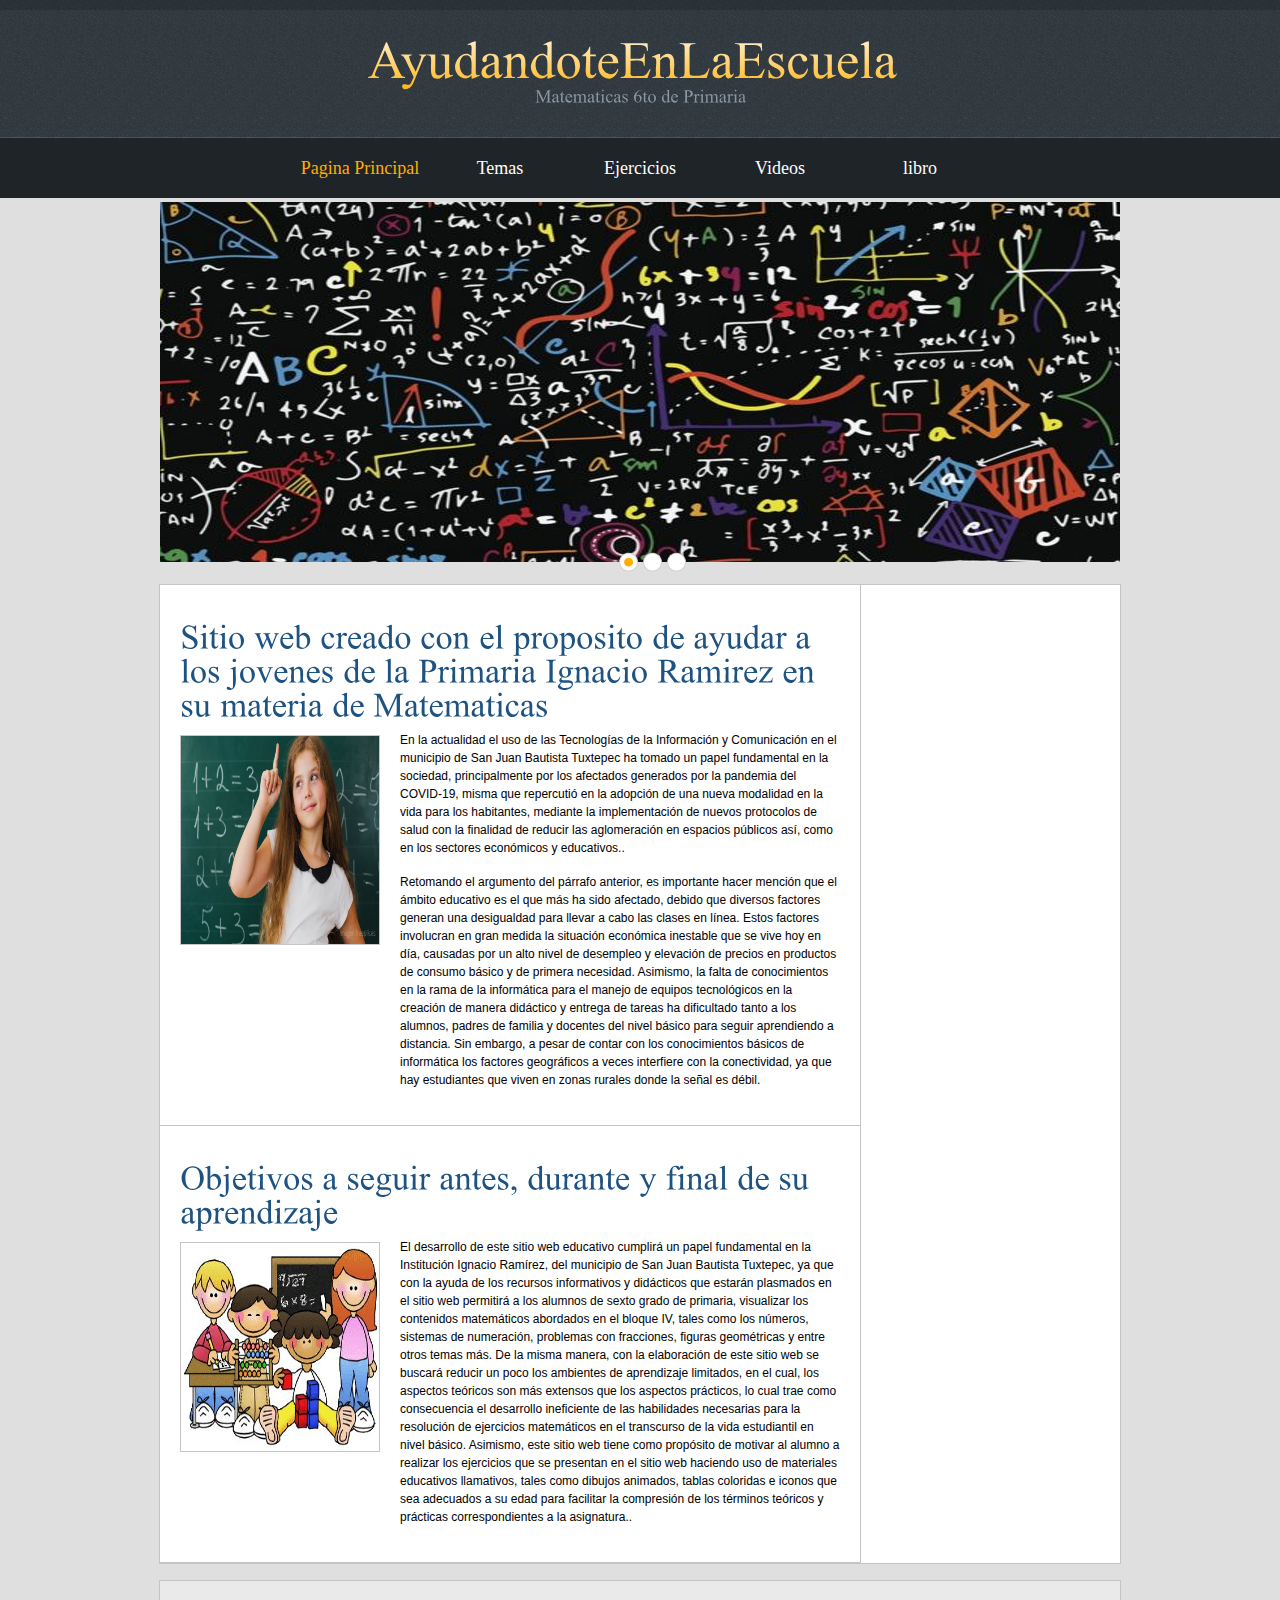
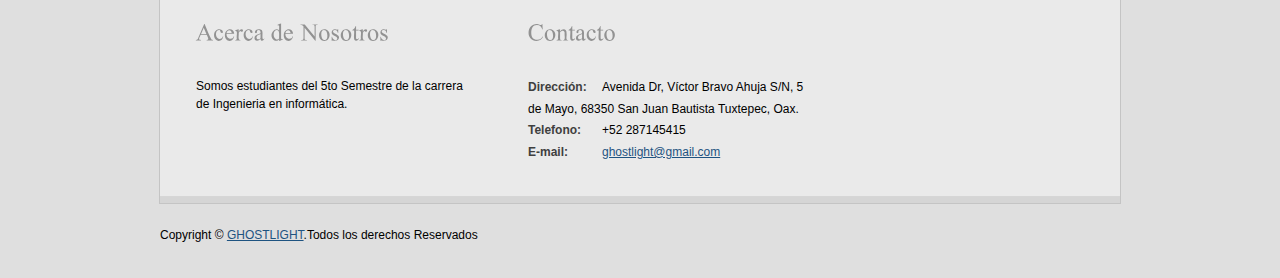
<file: index.html>
<!DOCTYPE html PUBLIC "-//W3C//DTD XHTML 1.0 Transitional//EN" "http://www.w3.org/TR/xhtml1/DTD/xhtml1-transitional.dtd">
<html xmlns="">
<head>
<title>AprendiendoAprender</title>
<meta http-equiv="Content-Type" content="text/html; charset=utf-8" />
<link href="css/style.css" rel="stylesheet" type="text/css" />
<link rel="stylesheet" type="text/css" href="css/coin-slider.css" />
<script type="text/javascript" src="js/cufon-yui.js"></script>
<script type="text/javascript" src="js/cufon-times.js"></script>
<script type="text/javascript" src="js/jquery-1.4.2.min.js"></script>
<script type="text/javascript" src="js/script.js"></script>
<script type="text/javascript" src="js/coin-slider.min.js"></script>
</head>
<body>
<div class="main">
  <div class="header">
    <div class="header_resize">
      <div class="logo">
        <h1><a href="index.html">AyudandoteEn<span>LaEscuela</span> <small>Matematicas 6to de Primaria</small></a></h1>
      </div>
      <div class="menu_nav">
        <ul>
          <li class="active"><a href="index.html"><span>Pagina Principal</span></a></li>
          <li><a href="temas.html"><span>Temas</span></a></li>
          <li><a href="ejercicios.html"><span>Ejercicios</span></a></li>
          <li><a href="videos.html"><span>Videos</span></a></li>
          <li><a href="https://libros.conaliteg.gob.mx/2021/P6DMA.htm?#page/110"target="_blanck"><span>libro</span></a></li>
        </ul>
      </div>
      <div class="clr"></div>
      <div class="slider">
        <div id="coin-slider"> <a href="#"><img src="images/slider1.jpg" width="960" height="360" alt="" /></a> <a href="#"><img src="images/slider2.jpg" width="960" height="360" alt="" /></a>
          <a href="#"><img src="images/slider3.jpg" width="960" height="360" alt="" ></a></div>
        <div class="clr"></div>
      </div>
      <div class="clr"></div>
    </div>
  </div>
  <div class="content">
    <div class="content_resize">
      <div class="mainbar">
        <div class="article">
          <h2><span>Sitio web creado con el proposito de ayudar a los jovenes de la Pri</span>maria Ignacio Ramirez en su materia de Matematicas</h2>
          <div class="clr"></div>
          <div class="img"><img src="images/niña.jpg" width="198" height="208" alt="" class="fl" /></div>
          <div class="post_content">
            <p></a> En la actualidad el uso de las Tecnologías de la Información y Comunicación en el municipio de San Juan Bautista Tuxtepec ha tomado un papel fundamental en la sociedad,
               principalmente por los afectados generados por la pandemia del COVID-19, misma que repercutió en la adopción de una nueva modalidad  en la vida para los habitantes,
                mediante la implementación de nuevos protocolos de salud con la finalidad de reducir las aglomeración en espacios públicos así,
                 como en los sectores económicos y educativos..</p>
            <p>Retomando el argumento del párrafo anterior, es importante hacer mención que el ámbito educativo es el que más ha sido afectado,
              debido que diversos factores generan una desigualdad para llevar a cabo las clases en línea.
              Estos factores involucran en gran medida la situación económica inestable que se vive hoy en día,
              causadas por un alto nivel de desempleo y elevación de precios en productos de consumo básico y de primera necesidad.
              Asimismo, la falta de conocimientos en la rama de la informática para el manejo de equipos tecnológicos en la creación de manera didáctico y entrega de tareas ha dificultado tanto a los alumnos, padres de familia y docentes del nivel básico para seguir aprendiendo a distancia. Sin embargo,
               a pesar de contar con los conocimientos básicos de informática los factores geográficos a veces interfiere con la conectividad,
               ya que hay estudiantes que viven en zonas rurales donde la señal es débil.</p>
          </div>
          <div class="clr"></div>
        </div>
        <div class="article">
          <h2><span>Objetivos a seguir antes, durante y final de su aprendizaje</h2>
          <div class="clr"></div>
          <div class="img"><img src="images/imagen.jpg" width="198" height="208" alt="" class="fl" /></div>
          <div class="post_content">
            <p>El desarrollo de este sitio web educativo cumplirá un papel fundamental en la Institución Ignacio Ramírez, del municipio de San Juan Bautista Tuxtepec,
               ya que con la ayuda de los recursos informativos y didácticos que estarán plasmados en el sitio web permitirá a los alumnos de sexto grado de primaria,
               visualizar los contenidos matemáticos abordados en el bloque IV, tales como los números, sistemas de numeración, problemas con fracciones,
               figuras geométricas y entre otros temas más.
              De la misma manera, con la elaboración de este sitio web se buscará reducir un poco los ambientes de aprendizaje limitados,
              en el cual, los aspectos teóricos son más extensos que los aspectos prácticos, lo cual trae como consecuencia el desarrollo ineficiente de las habilidades necesarias para la resolución de ejercicios matemáticos en el transcurso de la vida estudiantil en nivel básico.
              Asimismo, este sitio web tiene como propósito de motivar al alumno a realizar los ejercicios que se presentan en el sitio web haciendo uso de materiales educativos llamativos, tales como dibujos animados,
              tablas coloridas e iconos que sea adecuados a su edad para facilitar la compresión de los términos teóricos y prácticas correspondientes a la asignatura..</p>
          </div>
          <div class="clr"></div>
        </div>
      </div>
      <div class="sidebar">
        
      </div>
      <div class="clr"></div>
    </div>
  </div>
  <div class="fbg">
    <div class="fbg_resize">
      <div class="col c2">
        <h2><span>Acerca de</span> Nosotros</h2>
        <p>Somos estudiantes del 5to Semestre de la carrera de Ingenieria en informática.</p>
      </div>
      <div class="col c3">
        <h2>Contacto</h2>
        <p class="contact_info"> <span>Dirección:</span> Avenida Dr, Víctor Bravo Ahuja S/N, 5 de Mayo, 68350 San Juan Bautista Tuxtepec, Oax.<br />
          <span>Telefono:</span> +52 287145415<br />
          <span>E-mail:</span> <a href="#">ghostlight@gmail.com</a> </p>
      </div>
      <div class="clr"></div>
    </div>
  </div>
  <div class="footer">
    <div class="footer_resize">
      <p class="lf">Copyright &copy; <a href="#">GHOSTLIGHT</a>.Todos los derechos Reservados</p>
      <p class="rf"> </p>
      <div style="clear:both;"></div>
    </div>
  </div>
</div>
</body>
</html>
</file>
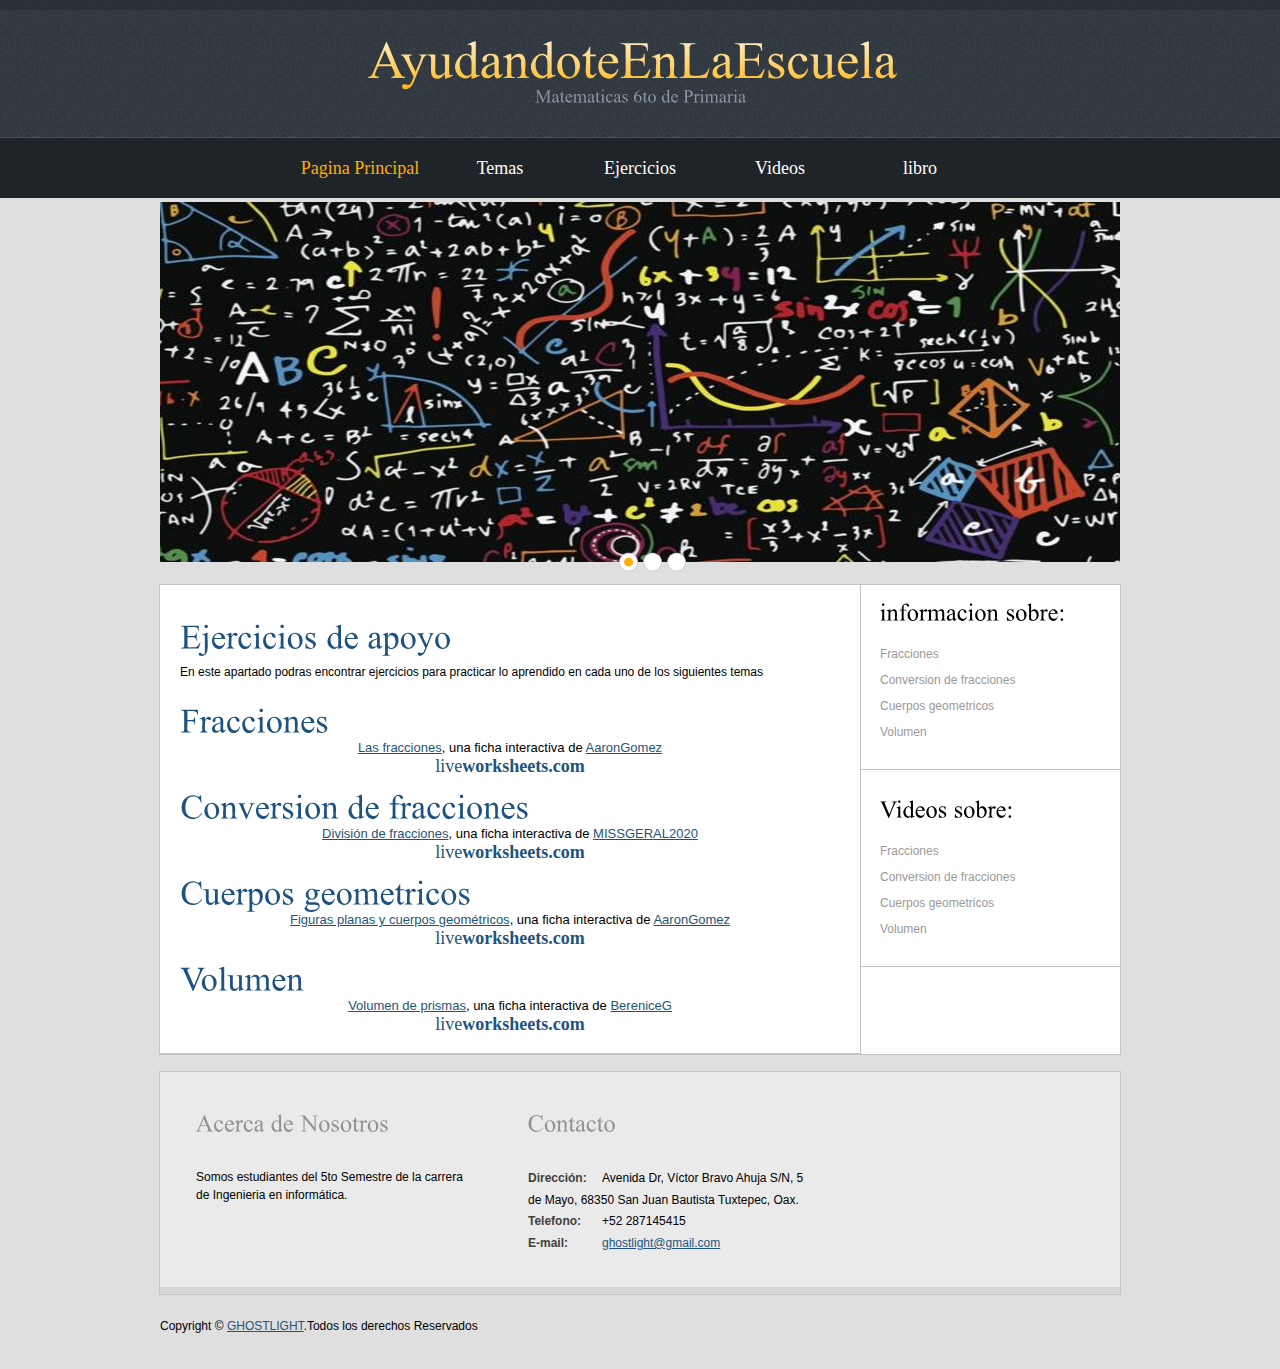
<file: ejercicios.html>
<!DOCTYPE html PUBLIC "-//W3C//DTD XHTML 1.0 Transitional//EN" "http://www.w3.org/TR/xhtml1/DTD/xhtml1-transitional.dtd">
<html xmlns="">
<head>
<title>AprendiendoAprender</title>
<meta http-equiv="Content-Type" content="text/html; charset=utf-8" />
<link href="css/style.css" rel="stylesheet" type="text/css" />
<link rel="stylesheet" type="text/css" href="css/coin-slider.css" />
<script type="text/javascript" src="js/cufon-yui.js"></script>
<script type="text/javascript" src="js/cufon-times.js"></script>
<script type="text/javascript" src="js/jquery-1.4.2.min.js"></script>
<script type="text/javascript" src="js/script.js"></script>
<script type="text/javascript" src="js/coin-slider.min.js"></script>
</head>
<body>
<div class="main">
  <div class="header">
    <div class="header_resize">
      <div class="logo">
        <h1><a href="index.html">AyudandoteEn<span>LaEscuela</span> <small>Matematicas 6to de Primaria</small></a></h1>
      </div>
      <div class="menu_nav">
        <ul>
          <li class="active"><a href="index.html"><span>Pagina Principal</span></a></li>
          <li><a href="temas.html"><span>Temas</span></a></li>
          <li><a href="ejercicios.html"><span>Ejercicios</span></a></li>
          <li><a href="videos.html"><span>Videos</span></a></li>
          <li><a href="https://libros.conaliteg.gob.mx/2021/P6DMA.htm?#page/110"target="_blanck"><span>libro</span></a></li>
        </ul>
      </div>
      <div class="clr"></div>
      <div class="slider">
        <div id="coin-slider"> <a href="#"><img src="images/slider1.jpg" width="960" height="360" alt="" /></a> <a href="#"><img src="images/slider2.jpg" width="960" height="360" alt="" /></a>
          <a href="#"><img src="images/slider3.jpg" width="960" height="360" alt="" ></a></div>
        <div class="clr"></div>
      </div>
      <div class="clr"></div>
    </div>
  </div>
  <div class="content">
    <div class="content_resize">
      <div class="mainbar">
        <div class="article">
          <h2>Ejercicios de apoyo</h2>
          <div class="clr"></div>
          <p>En este apartado podras encontrar ejercicios para practicar lo aprendido en cada uno de los siguientes temas</p>
          <ol>
            <li><strong><h2>Fracciones</h2></strong></li>
            <div align="center" id="liveworksheet619980" style="width:100%">
<span id="lwslink619980"><font face="Arial" size="2"><a href="https://es.liveworksheets.com/worksheets/es/Matemáticas/Fracciones/Las_fracciones_bb619980gq">Las fracciones</a>, una ficha interactiva de <a href="https://es.liveworksheets.com/user/AaronGomez">AaronGomez</a></font>
<br><a href="https://es.liveworksheets.com" style="text-decoration: none"><font face="Century Gothic" size="4">live<b>worksheets.com</b></font></a></span>
</div>
<script src="https://files.liveworksheets.com/embed/embed.js"></script>
<script language="javascript">
loadliveworksheet(619980,'jkkijvai',2826,'es',2833456);
</script>
            <li><strong><h2>Conversion de fracciones</h2></strong></li>
            <div align="center" id="liveworksheet1160751" style="width:100%">
<span id="lwslink1160751"><font face="Arial" size="2"><a href="https://es.liveworksheets.com/worksheets/es/Matemáticas/Conversión/División_de_fracciones_pm1160751oo">División de fracciones</a>, una ficha interactiva de <a href="https://es.liveworksheets.com/user/MISSGERAL2020">MISSGERAL2020</a></font>
<br><a href="https://es.liveworksheets.com" style="text-decoration: none"><font face="Century Gothic" size="4">live<b>worksheets.com</b></font></a></span>
</div>
<script src="https://files.liveworksheets.com/embed/embed.js"></script>
<script language="javascript">
loadliveworksheet(1160751,'xcntcrgb',1414,'es',2833456);
</script>
            <li><strong><h2>Cuerpos geometricos</h2></strong></li>
            <div align="center" id="liveworksheet351323" style="width:100%">
<span id="lwslink351323"><font face="Arial" size="2"><a href="https://es.liveworksheets.com/worksheets/es/Matemáticas/Figuras_geométricas/Figuras_planas_y_cuerpos_geométricos_gu351323sp">Figuras planas y cuerpos geométricos</a>, una ficha interactiva de <a href="https://es.liveworksheets.com/user/AaronGomez">AaronGomez</a></font>
<br><a href="https://es.liveworksheets.com" style="text-decoration: none"><font face="Century Gothic" size="4">live<b>worksheets.com</b></font></a></span>
</div>
<script src="https://files.liveworksheets.com/embed/embed.js"></script>
<script language="javascript">
loadliveworksheet(351323,'qupofvpq',1413,'es',2833456);
</script>
            <li><strong><h2>Volumen</h2></strong></li>
            <div align="center" id="liveworksheet1506718" style="width:100%">
<span id="lwslink1506718"><font face="Arial" size="2"><a href="https://es.liveworksheets.com/worksheets/es/Matemáticas/Volumen_de_los_cuerpos_geométricos/Volumen_de_prismas_kl1506718qk">Volumen de prismas</a>, una ficha interactiva de <a href="https://es.liveworksheets.com/user/BereniceG">BereniceG</a></font>
<br><a href="https://es.liveworksheets.com" style="text-decoration: none"><font face="Century Gothic" size="4">live<b>worksheets.com</b></font></a></span>
</div>
<script src="https://files.liveworksheets.com/embed/embed.js"></script>
<script language="javascript">
loadliveworksheet(1506718,'ibtngdru',1291,'es',2833456);
</script>

          </ol>
        </div>
      </div>
      <div class="sidebar">
        <div class="clr"></div>
        <div class="gadget">
          <h2 class="star"> informacion sobre:</h2>
          <div class="clr"></div>
          <ul class="sb_menu">
            <li><a href="temas.html">Fracciones</a></li>
            <li><a href="temas.html">Conversion de fracciones</a></li>
            <li><a href="temas.html">Cuerpos geometricos</a></li>
            <li><a href="temas.html">Volumen</a></li>

          </ul>
        </div>
      </div>
      <div class="sidebar">
        <div class="clr"></div>
        <div class="gadget">
          <h2 class="star"> Videos sobre:</h2>
          <div class="clr"></div>
          <ul class="sb_menu">
            <li><a href="videos.html">Fracciones</a></li>
            <li><a href="videos.html">Conversion de fracciones</a></li>
            <li><a href="videos.html">Cuerpos geometricos</a></li>
            <li><a href="videos.html">Volumen</a></li>

          </ul>
        </div>
      </div>
      <div class="clr"></div>
    </div>
  </div>
  <div class="fbg">
    <div class="fbg_resize">
      <div class="col c2">
        <h2><span>Acerca de</span> Nosotros</h2>
        <p>Somos estudiantes del 5to Semestre de la carrera de Ingenieria en informática.</p>
      </div>
      <div class="col c3">
        <h2>Contacto</h2>
        <p class="contact_info"> <span>Dirección:</span> Avenida Dr, Víctor Bravo Ahuja S/N, 5 de Mayo, 68350 San Juan Bautista Tuxtepec, Oax.<br />
          <span>Telefono:</span> +52 287145415<br />
          <span>E-mail:</span> <a href="#">ghostlight@gmail.com</a> </p>
      </div>
      <div class="clr"></div>
    </div>
  </div>
  <div class="footer">
    <div class="footer_resize">
      <p class="lf">Copyright &copy; <a href="#">GHOSTLIGHT</a>.Todos los derechos Reservados</p>
      <p class="rf"> </p>
      <div style="clear:both;"></div>
    </div>
  </div>
</div>
</body>
</html>
</file>
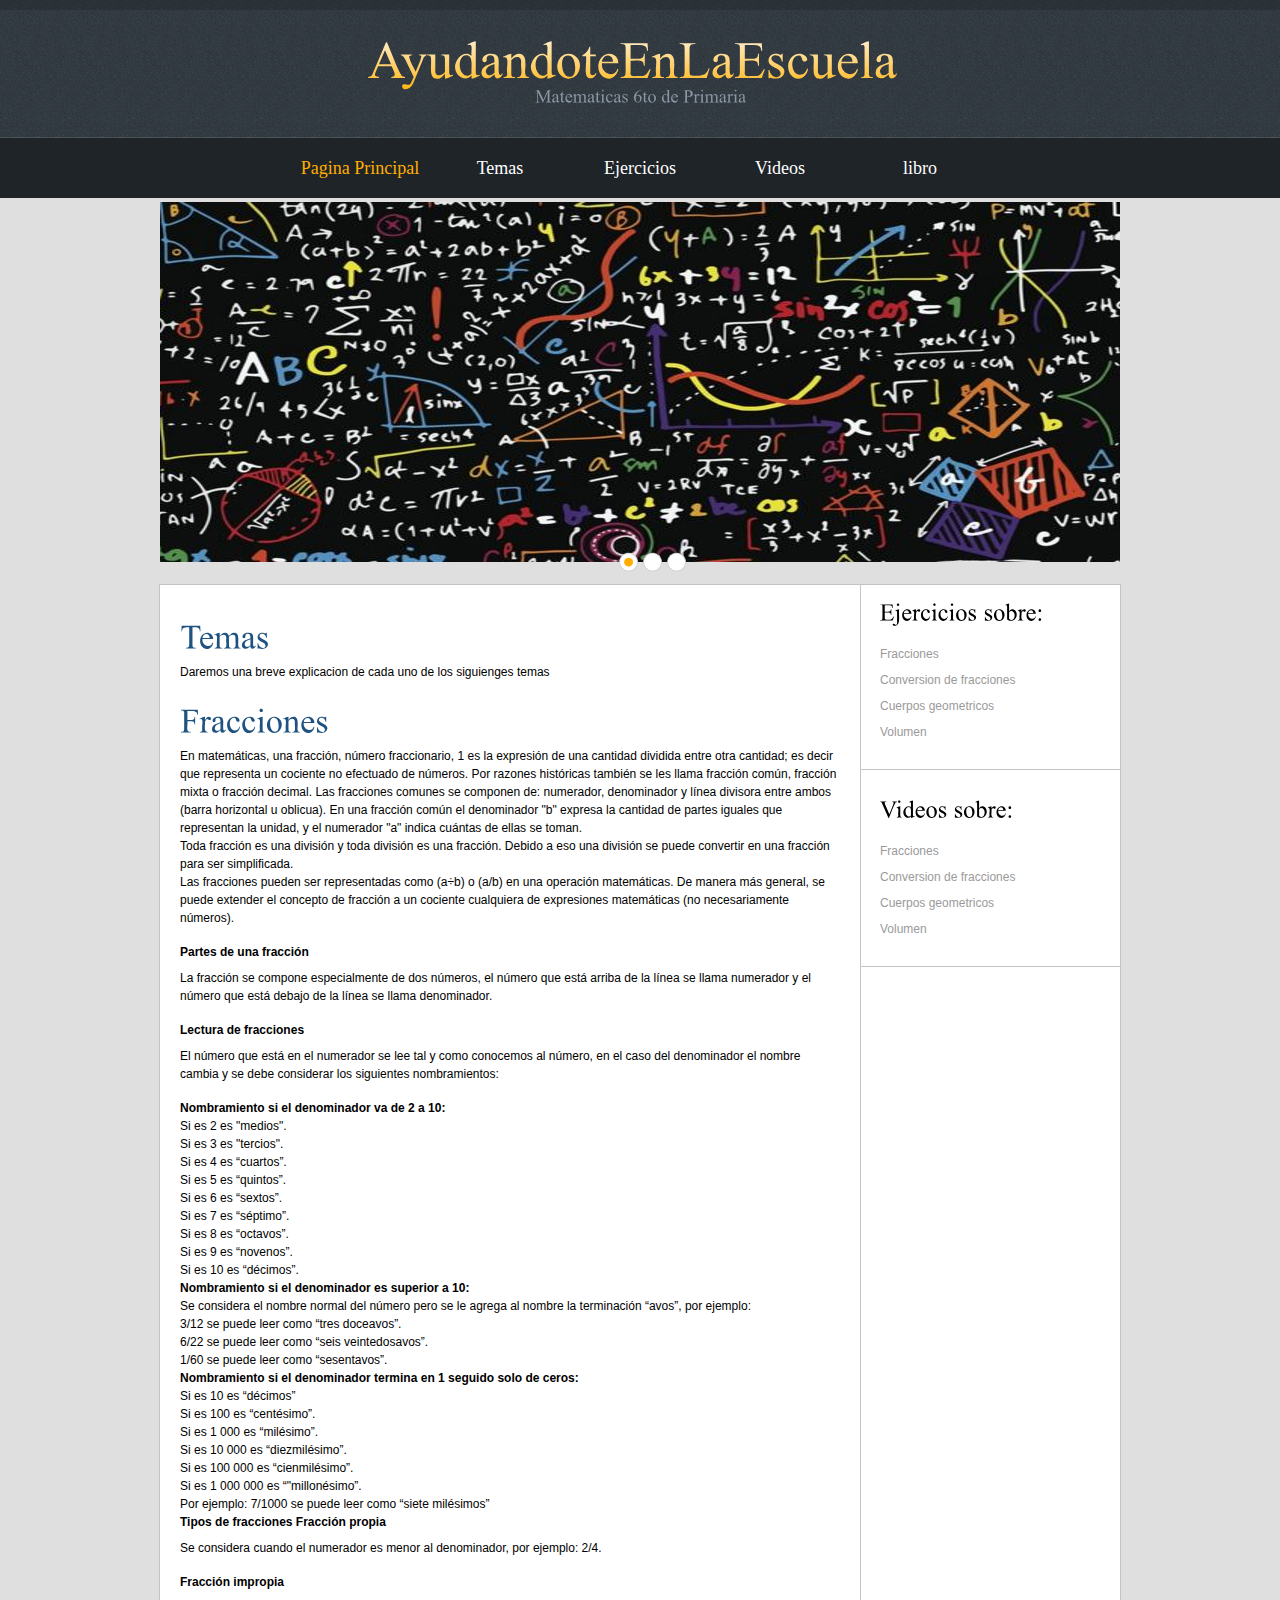
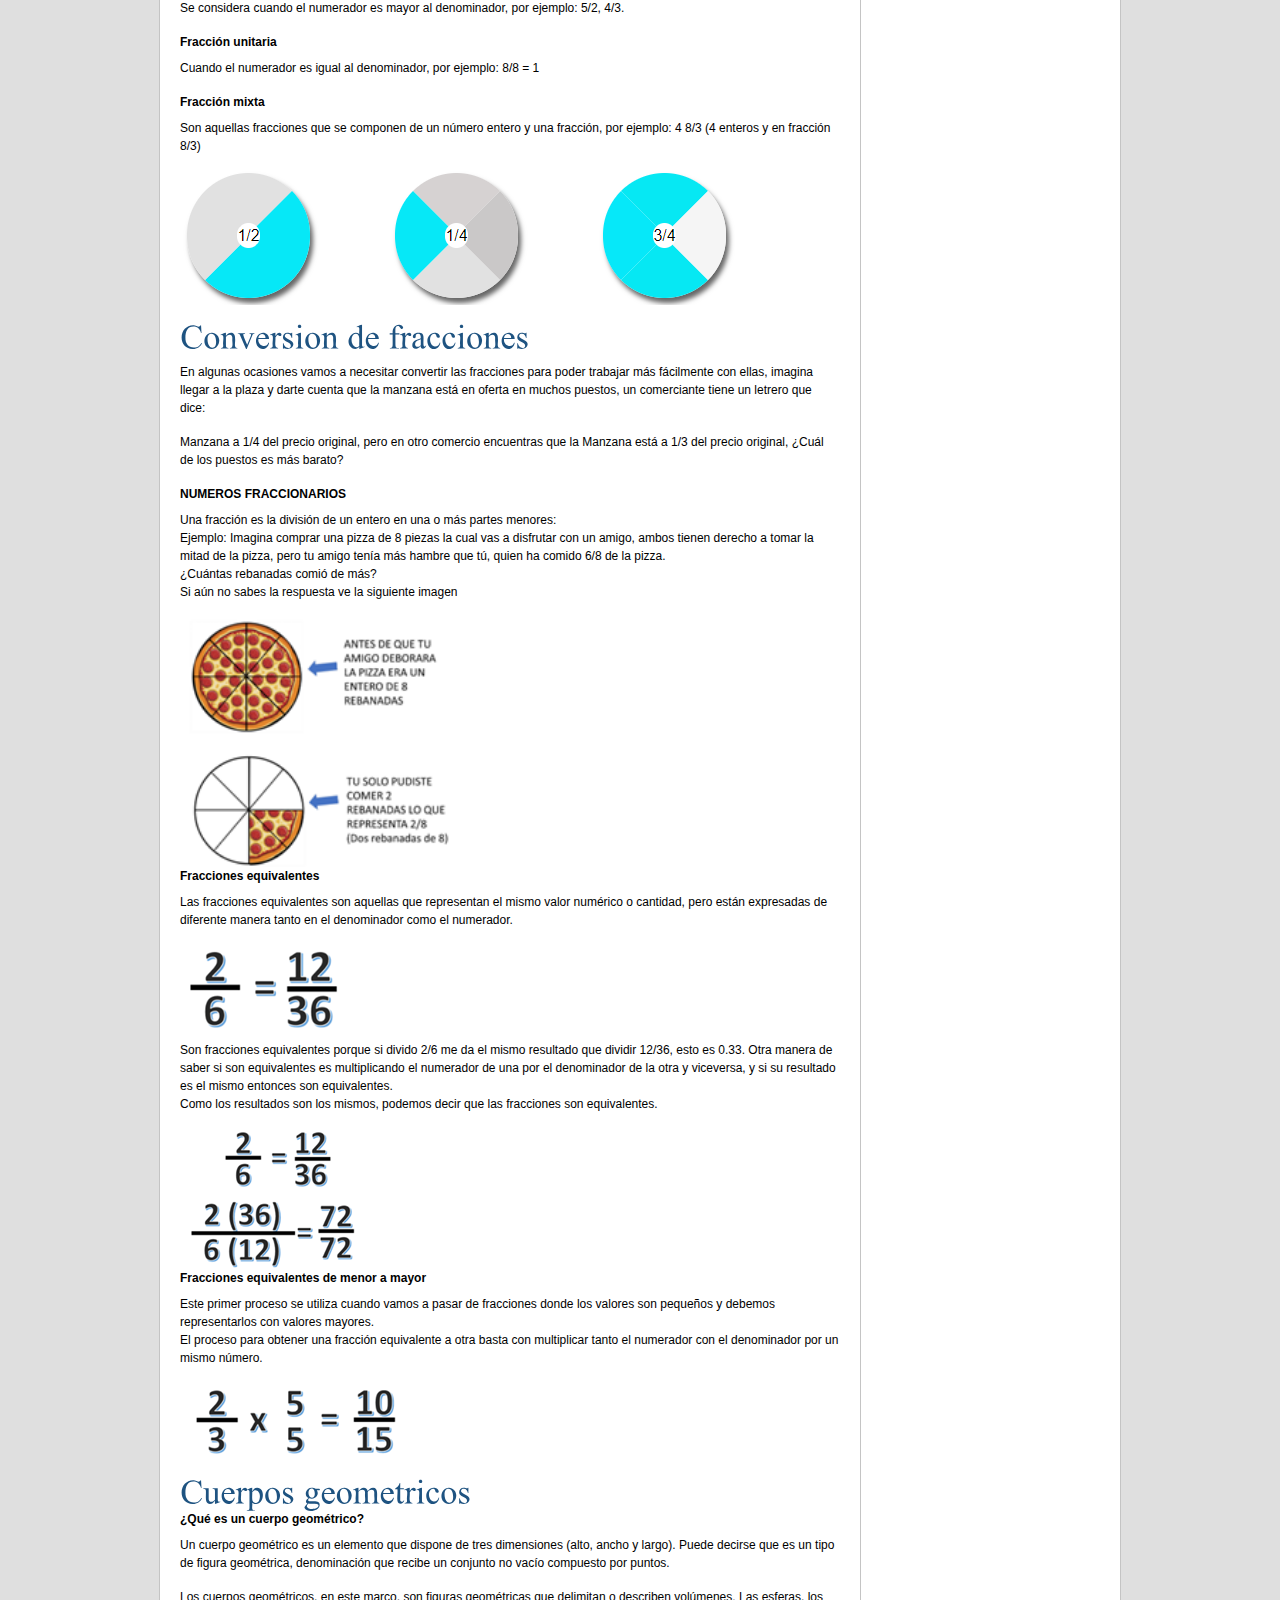
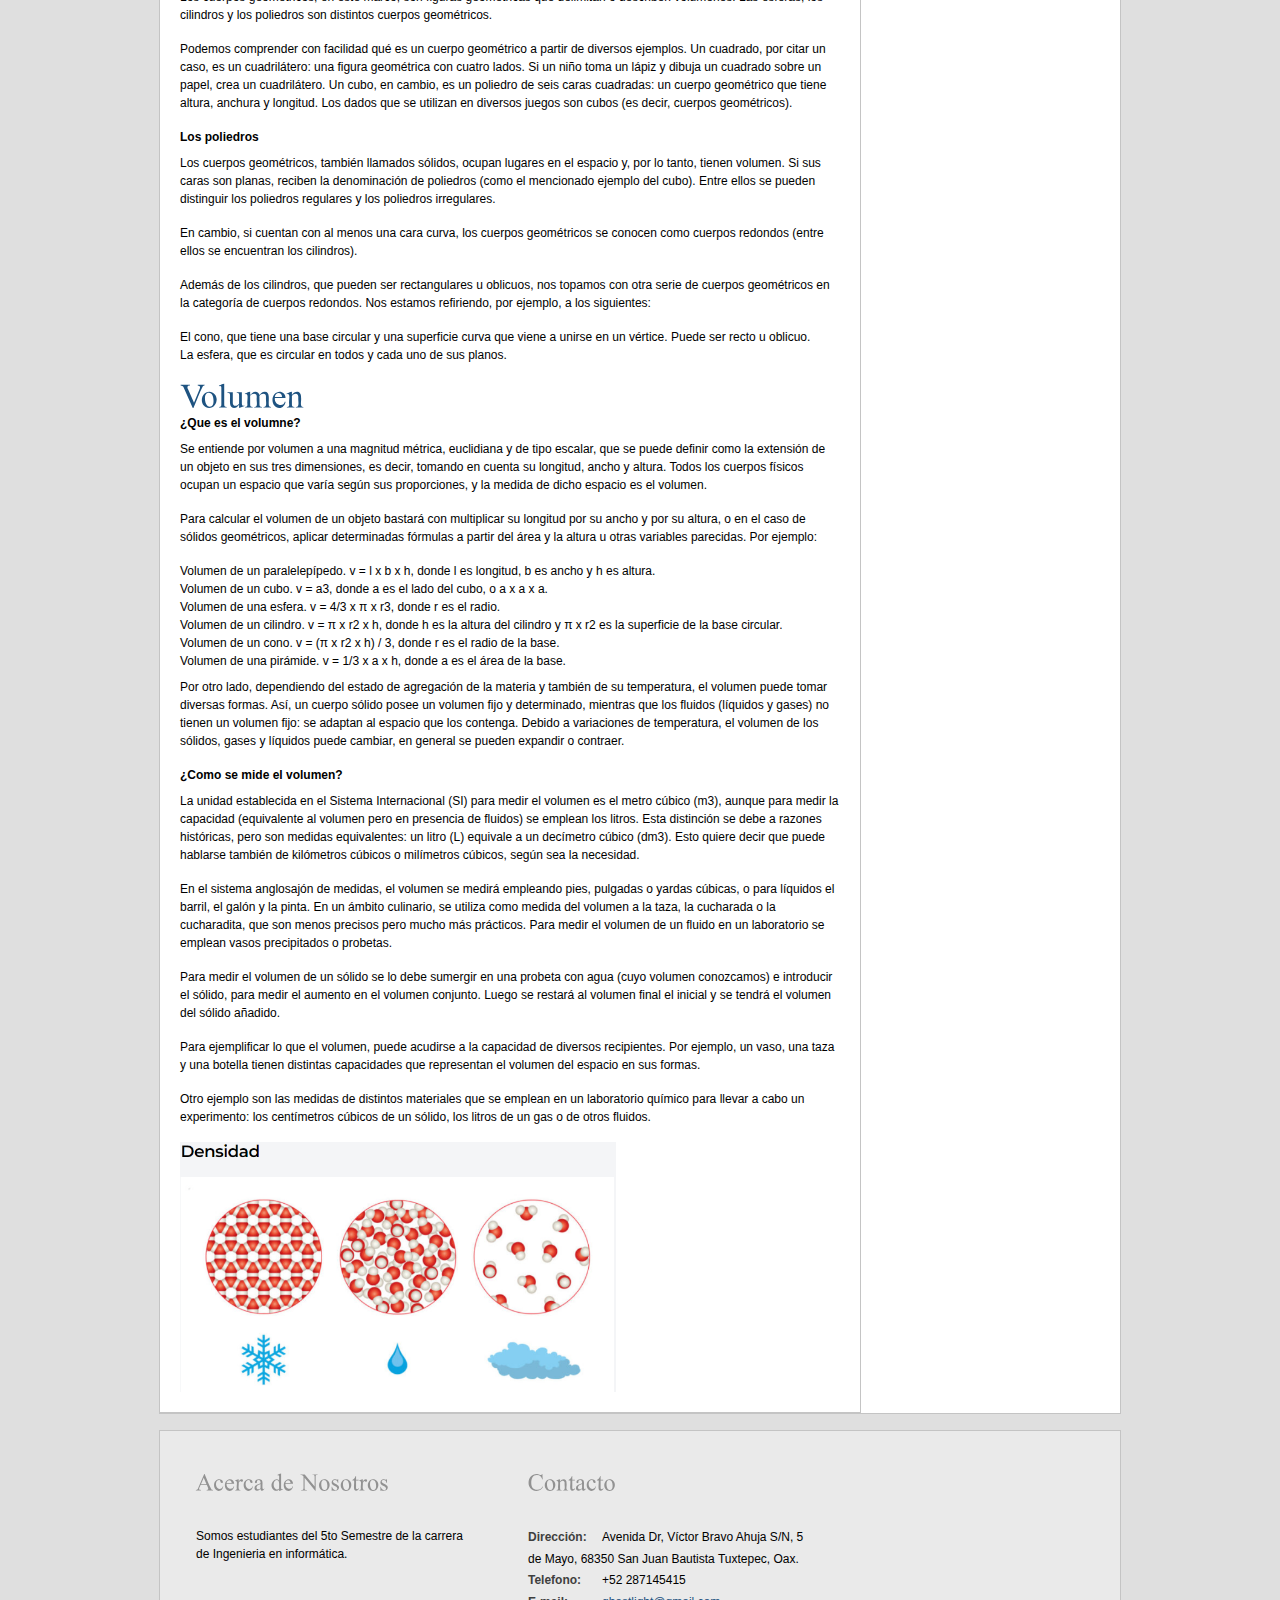
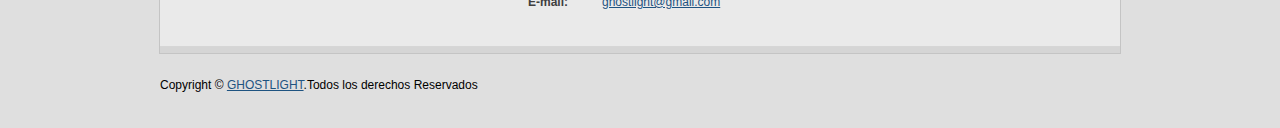
<file: temas.html>
<!DOCTYPE html PUBLIC "-//W3C//DTD XHTML 1.0 Transitional//EN" "http://www.w3.org/TR/xhtml1/DTD/xhtml1-transitional.dtd">
<html xmlns="">
<head>
<title>AprendiendoAprender</title>
<meta http-equiv="Content-Type" content="text/html; charset=utf-8" />
<link href="css/style.css" rel="stylesheet" type="text/css" />
<link rel="stylesheet" type="text/css" href="css/coin-slider.css" />
<script type="text/javascript" src="js/cufon-yui.js"></script>
<script type="text/javascript" src="js/cufon-times.js"></script>
<script type="text/javascript" src="js/jquery-1.4.2.min.js"></script>
<script type="text/javascript" src="js/script.js"></script>
<script type="text/javascript" src="js/coin-slider.min.js"></script>
</head>
<body>
<div class="main">
  <div class="header">
    <div class="header_resize">
      <div class="logo">
        <h1><a href="index.html">AyudandoteEn<span>LaEscuela</span> <small>Matematicas 6to de Primaria</small></a></h1>
      </div>
      <div class="menu_nav">
        <ul>
          <li class="active"><a href="index.html"><span>Pagina Principal</span></a></li>
          <li><a href="temas.html"><span>Temas</span></a></li>
          <li><a href="ejercicios.html"><span>Ejercicios</span></a></li>
          <li><a href="videos.html"><span>Videos</span></a></li>
          <li><a href="https://libros.conaliteg.gob.mx/2021/P6DMA.htm?#page/110"target="_blanck"><span>libro</span></a></li>
        </ul>
      </div>
      <div class="clr"></div>
      <div class="slider">
        <div id="coin-slider"> <a href="#"><img src="images/slider1.jpg" width="960" height="360" alt="" /></a> <a href="#"><img src="images/slider2.jpg" width="960" height="360" alt="" /></a>
          <a href="#"><img src="images/slider3.jpg" width="960" height="360" alt="" ></a></div>
        <div class="clr"></div>
      </div>
      <div class="clr"></div>
    </div>
  </div>
  <div class="content">
    <div class="content_resize">
      <div class="mainbar">
        <div class="article">
          <h2>Temas</h2>
          <div class="clr"></div>
          <p>Daremos una breve explicacion de cada uno de los siguienges temas</p>
          <ol>
            <li><strong><h2>Fracciones</h2></strong></li>
            <p>En matemáticas, una fracción, número fraccionario, 1 es la expresión de una cantidad dividida entre otra cantidad; es decir que representa un cociente no efectuado de números. Por razones históricas también se les llama fracción común, fracción mixta o fracción decimal. Las fracciones comunes se componen de: numerador, denominador y línea divisora entre ambos (barra horizontal u oblicua). En una fracción común el denominador "b" expresa la cantidad de partes iguales que representan la unidad, y el numerador "a" indica cuántas de ellas se toman. <br>
            Toda fracción es una división y toda división es una fracción. Debido a eso una división se puede convertir en una fracción para ser simplificada. <br>
            Las fracciones pueden ser representadas como (a÷b) o (a/b) en una operación matemáticas.
            De manera más general, se puede extender el concepto de fracción a un cociente cualquiera de expresiones matemáticas (no necesariamente números). <br></p>
            <strong>Partes de una fracción</strong> <br>
            <p>La fracción se compone especialmente de dos números, el número que está arriba de la línea se llama numerador y el número que está debajo de la línea se llama denominador. <br></p>
            <strong>Lectura de fracciones</strong>
            <p>El número que está en el numerador se lee tal y como conocemos al número, en el caso del denominador el nombre cambia y se debe considerar los siguientes nombramientos:</p>
            <ol>
              <li><strong>Nombramiento si el denominador va de 2 a 10:</strong></li>
              <li>Si es 2 es "medios".</li>
              <li>Si es 3 es "tercios".</li>
              <li>Si es 4 es “cuartos”.</li>
              <li>Si es 5 es “quintos”.</li>
              <li>Si es 6 es “sextos”.</li>
              <li>Si es 7 es “séptimo”.</li>
              <li>Si es 8 es “octavos”.</li>
              <li>Si es 9 es “novenos”.</li>
              <li>Si es 10 es “décimos”.</li>
            </ol>
            <ol>
              <li><strong>Nombramiento si el denominador es superior a 10:</strong></li>
              <li>Se considera el nombre normal del número pero se le agrega al nombre la terminación “avos”, por ejemplo:</li>
              <li>3/12 se puede leer como “tres doceavos”.</li>
              <li>6/22 se puede leer como “seis veintedosavos”.</li>
              <li>1/60 se puede leer como “sesentavos”.</li>
              <li><strong>Nombramiento si el denominador termina en 1 seguido solo de ceros:</strong></li>
              <li>Si es 10 es “décimos”</li>
              <li>Si es 100 es “centésimo”.</li>
              <li>Si es 1 000 es “milésimo”.</li>
              <li>Si es 10 000 es “diezmilésimo”.</li>
              <li>Si es 100 000 es “cienmilésimo”.</li>
              <li>Si es 1 000 000 es “"millonésimo”.</li>
              <li>Por ejemplo: 7/1000 se puede leer como “siete milésimos”</li>
            </ol>
            <strong>Tipos de fracciones</strong>
            <strong>Fracción propia</strong>
            <p>Se considera cuando el numerador es menor al denominador, por ejemplo: 2/4.</p>
            <strong>Fracción impropia</strong>
            <p>Se considera cuando el numerador es mayor al denominador, por ejemplo: 5/2, 4/3.</p>
            <strong>Fracción unitaria</strong>
            <p>Cuando el numerador es igual al denominador, por ejemplo: 8/8 = 1</p>
            <strong>Fracción mixta</strong>
            <p>Son aquellas fracciones que se componen de un número entero y una fracción, por ejemplo: 4 8/3 (4 enteros y en fracción 8/3)</p>
            <img src="images/fracciones.jpg" alt="">
            <li><strong><h2>Conversion de fracciones</h2></strong></li>
            <p>En algunas ocasiones vamos a necesitar convertir las fracciones para poder trabajar más fácilmente con ellas, imagina llegar a la plaza y darte cuenta que la manzana está en oferta en muchos puestos, un comerciante tiene un letrero que dice: <br></p>
            <p>Manzana a 1/4 del precio original, pero en otro comercio encuentras que la Manzana está a 1/3 del precio original, ¿Cuál de los puestos es más barato? <br></p>
            <strong>NUMEROS FRACCIONARIOS</strong>
            <p>Una fracción es la división de un entero en una o más partes menores: <br>
            Ejemplo: Imagina comprar una pizza de 8 piezas la cual vas a disfrutar con un amigo, ambos tienen derecho a tomar la mitad de la pizza, pero tu amigo tenía más hambre que tú, quien ha comido 6/8 de la pizza. <br>
            ¿Cuántas rebanadas comió de más? <br>
            Si aún no sabes la respuesta ve la siguiente imagen</p>
            <img src="images/pizza.jpg" height="250"><br>
            <strong>Fracciones equivalentes</strong>
            <p>Las fracciones equivalentes son aquellas que representan el mismo valor numérico o cantidad, pero están expresadas de diferente manera tanto en el denominador como el numerador.</p>
            <img src="images/fraccion1.jpg" alt=""> <br>
            <p>Son fracciones equivalentes porque si divido 2/6 me da el mismo resultado que dividir 12/36, esto es 0.33. Otra manera de saber si son equivalentes es multiplicando el numerador de una por el denominador de la otra y viceversa, y si su resultado es el mismo entonces son equivalentes. <br>Como los resultados son los mismos, podemos decir que las fracciones son equivalentes.</p>
            <img src="images/fraccion2.jpg" alt=""> <br>
            <strong>Fracciones equivalentes de menor a mayor</strong>
            <p>Este primer proceso se utiliza cuando vamos a pasar de fracciones donde los valores son pequeños y debemos representarlos con valores mayores. <br> El proceso para obtener una fracción equivalente a otra basta con multiplicar tanto el numerador con el denominador por un mismo número.</p>
            <img src="images/fraccion3.jpg" alt="">
            <li><strong><h2>Cuerpos geometricos</h2></strong></li>
            <strong>¿Qué es un cuerpo geométrico?</strong>
            <p>Un cuerpo geométrico es un elemento que dispone de tres dimensiones (alto, ancho y largo). Puede decirse que es un tipo de figura geométrica, denominación que recibe un conjunto no vacío compuesto por puntos. <br></p>
            <p>Los cuerpos geométricos, en este marco, son figuras geométricas que delimitan o describen volúmenes. Las esferas, los cilindros y los poliedros son distintos cuerpos geométricos.  <br></p>
            <p>Podemos comprender con facilidad qué es un cuerpo geométrico a partir de diversos ejemplos. Un cuadrado, por citar un caso, es un cuadrilátero: una figura geométrica con cuatro lados. Si un niño toma un lápiz y dibuja un cuadrado sobre un papel, crea un cuadrilátero. Un cubo, en cambio, es un poliedro de seis caras cuadradas: un cuerpo geométrico que tiene altura, anchura y longitud. Los dados que se utilizan en diversos juegos son cubos (es decir, cuerpos geométricos). <br></p>
            <strong>Los poliedros</strong>
            <p>Los cuerpos geométricos, también llamados sólidos, ocupan lugares en el espacio y, por lo tanto, tienen volumen. Si sus caras son planas, reciben la denominación de poliedros (como el mencionado ejemplo del cubo). Entre ellos se pueden distinguir los poliedros regulares y los poliedros irregulares. <br></p>
            <p>En cambio, si cuentan con al menos una cara curva, los cuerpos geométricos se conocen como cuerpos redondos (entre ellos se encuentran los cilindros). <br></p>
            <p>Además de los cilindros, que pueden ser rectangulares u oblicuos, nos topamos con otra serie de cuerpos geométricos en la categoría de cuerpos redondos. Nos estamos refiriendo, por ejemplo, a los siguientes:</p>
            <ol>
              <li>El cono, que tiene una base circular y una superficie curva que viene a unirse en un vértice. Puede ser recto u oblicuo.</li>
              <li>La esfera, que es circular en todos y cada uno de sus planos.</li>
            </ol>
            <li><strong><h2>Volumen</h2></strong></li>
            <strong>¿Que es el volumne?</strong>
            <p>Se entiende por volumen a una magnitud métrica, euclidiana y de tipo escalar, que se puede definir como la extensión de un objeto en sus tres dimensiones, es decir, tomando en cuenta su longitud, ancho y altura. Todos los cuerpos físicos ocupan un espacio que varía según sus proporciones, y la medida de dicho espacio es el volumen. <br></p>
            <p>Para calcular el volumen de un objeto bastará con multiplicar su longitud por su ancho y por su altura, o en el caso de sólidos geométricos, aplicar determinadas fórmulas a partir del área y la altura u otras variables parecidas. Por ejemplo: <br></p>
            <ol>
              <li>Volumen de un paralelepípedo. v = l x b x h, donde l es longitud, b es ancho y h es altura.</li>
              <li>Volumen de un cubo. v = a3, donde a es el lado del cubo, o a x a x a.</li>
              <li>Volumen de una esfera. v = 4/3 x π x r3, donde r es el radio.</li>
              <li>Volumen de un cilindro. v = π x r2 x h, donde h es la altura del cilindro y π x r2 es la superficie de la base circular.</li>
              <li>Volumen de un cono. v = (π x r2  x h) / 3, donde r es el radio de la base.</li>
              <li>Volumen de una pirámide. v = 1/3 x a x h, donde a es el área de la base.</li>
            </ol>
            <p>Por otro lado, dependiendo del estado de agregación de la materia y también de su temperatura, el volumen puede tomar diversas formas. Así, un cuerpo sólido posee un volumen fijo y determinado, mientras que los fluidos (líquidos y gases) no tienen un volumen fijo: se adaptan al espacio que los contenga. Debido a variaciones de temperatura, el volumen de los sólidos, gases y líquidos puede cambiar, en general se pueden expandir o contraer. <br></p>
            <strong>¿Como se mide el volumen?</strong>
            <p>La unidad establecida en el Sistema Internacional (SI) para medir el volumen es el metro cúbico (m3), aunque para medir la capacidad (equivalente al volumen pero en presencia de fluidos) se emplean los litros. Esta distinción se debe a razones históricas, pero son medidas equivalentes: un litro (L) equivale a un decímetro cúbico (dm3). Esto quiere decir que puede hablarse también de kilómetros cúbicos o milímetros cúbicos, según sea la necesidad. <br></p>
            <p>En el sistema anglosajón de medidas, el volumen se medirá empleando pies, pulgadas o yardas cúbicas, o para líquidos el barril, el galón y la pinta. En un ámbito culinario, se utiliza como medida del volumen a la taza, la cucharada o la cucharadita, que son menos precisos pero mucho más prácticos. Para medir el volumen de un fluido en un laboratorio se emplean vasos precipitados o probetas. <br></p>
            <p>Para medir el volumen de un sólido se lo debe sumergir en una probeta con agua (cuyo volumen conozcamos) e introducir el sólido, para medir el aumento en el volumen conjunto. Luego se restará al volumen final el inicial y se tendrá el volumen del sólido añadido. <br></p>
            <p>Para ejemplificar lo que el volumen, puede acudirse a la capacidad de diversos recipientes. Por ejemplo, un vaso, una taza y una botella tienen distintas capacidades que representan el volumen del espacio en sus formas. <br></p>
            <p>Otro ejemplo son las medidas de distintos materiales que se emplean en un laboratorio químico para llevar a cabo un experimento: los centímetros cúbicos de un sólido, los litros de un gas o de otros fluidos. <br></p>
            <img src="images/volumen.jpg" height="250">
          </ol>
        </div>
      </div>
      <div class="sidebar">
        <div class="clr"></div>
        <div class="gadget">
          <h2 class="star"> Ejercicios sobre:</h2>
          <div class="clr"></div>
          <ul class="sb_menu">
            <li><a href="ejercicios.html">Fracciones</a></li>
            <li><a href="ejercicios.html">Conversion de fracciones</a></li>
            <li><a href="ejercicios.html">Cuerpos geometricos</a></li>
            <li><a href="ejercicios.html">Volumen</a></li>

          </ul>
        </div>
      </div>
      <div class="sidebar">
        <div class="clr"></div>
        <div class="gadget">
          <h2 class="star"> Videos sobre:</h2>
          <div class="clr"></div>
          <ul class="sb_menu">
            <li><a href="videos.html">Fracciones</a></li>
            <li><a href="videos.html">Conversion de fracciones</a></li>
            <li><a href="videos.html">Cuerpos geometricos</a></li>
            <li><a href="videos.html">Volumen</a></li>

          </ul>
        </div>
      </div>
      <div class="clr"></div>
    </div>
  </div>
  <div class="fbg">
    <div class="fbg_resize">
      <div class="col c2">
        <h2><span>Acerca de</span> Nosotros</h2>
        <p>Somos estudiantes del 5to Semestre de la carrera de Ingenieria en informática.</p>
      </div>
      <div class="col c3">
        <h2>Contacto</h2>
        <p class="contact_info"> <span>Dirección:</span> Avenida Dr, Víctor Bravo Ahuja S/N, 5 de Mayo, 68350 San Juan Bautista Tuxtepec, Oax.<br />
          <span>Telefono:</span> +52 287145415<br />
          <span>E-mail:</span> <a href="#">ghostlight@gmail.com</a> </p>
      </div>
      <div class="clr"></div>
    </div>
  </div>
  <div class="footer">
    <div class="footer_resize">
      <p class="lf">Copyright &copy; <a href="#">GHOSTLIGHT</a>.Todos los derechos Reservados</p>
      <p class="rf"> </p>
      <div style="clear:both;"></div>
    </div>
  </div>
</div>
</body>
</html>
</file>
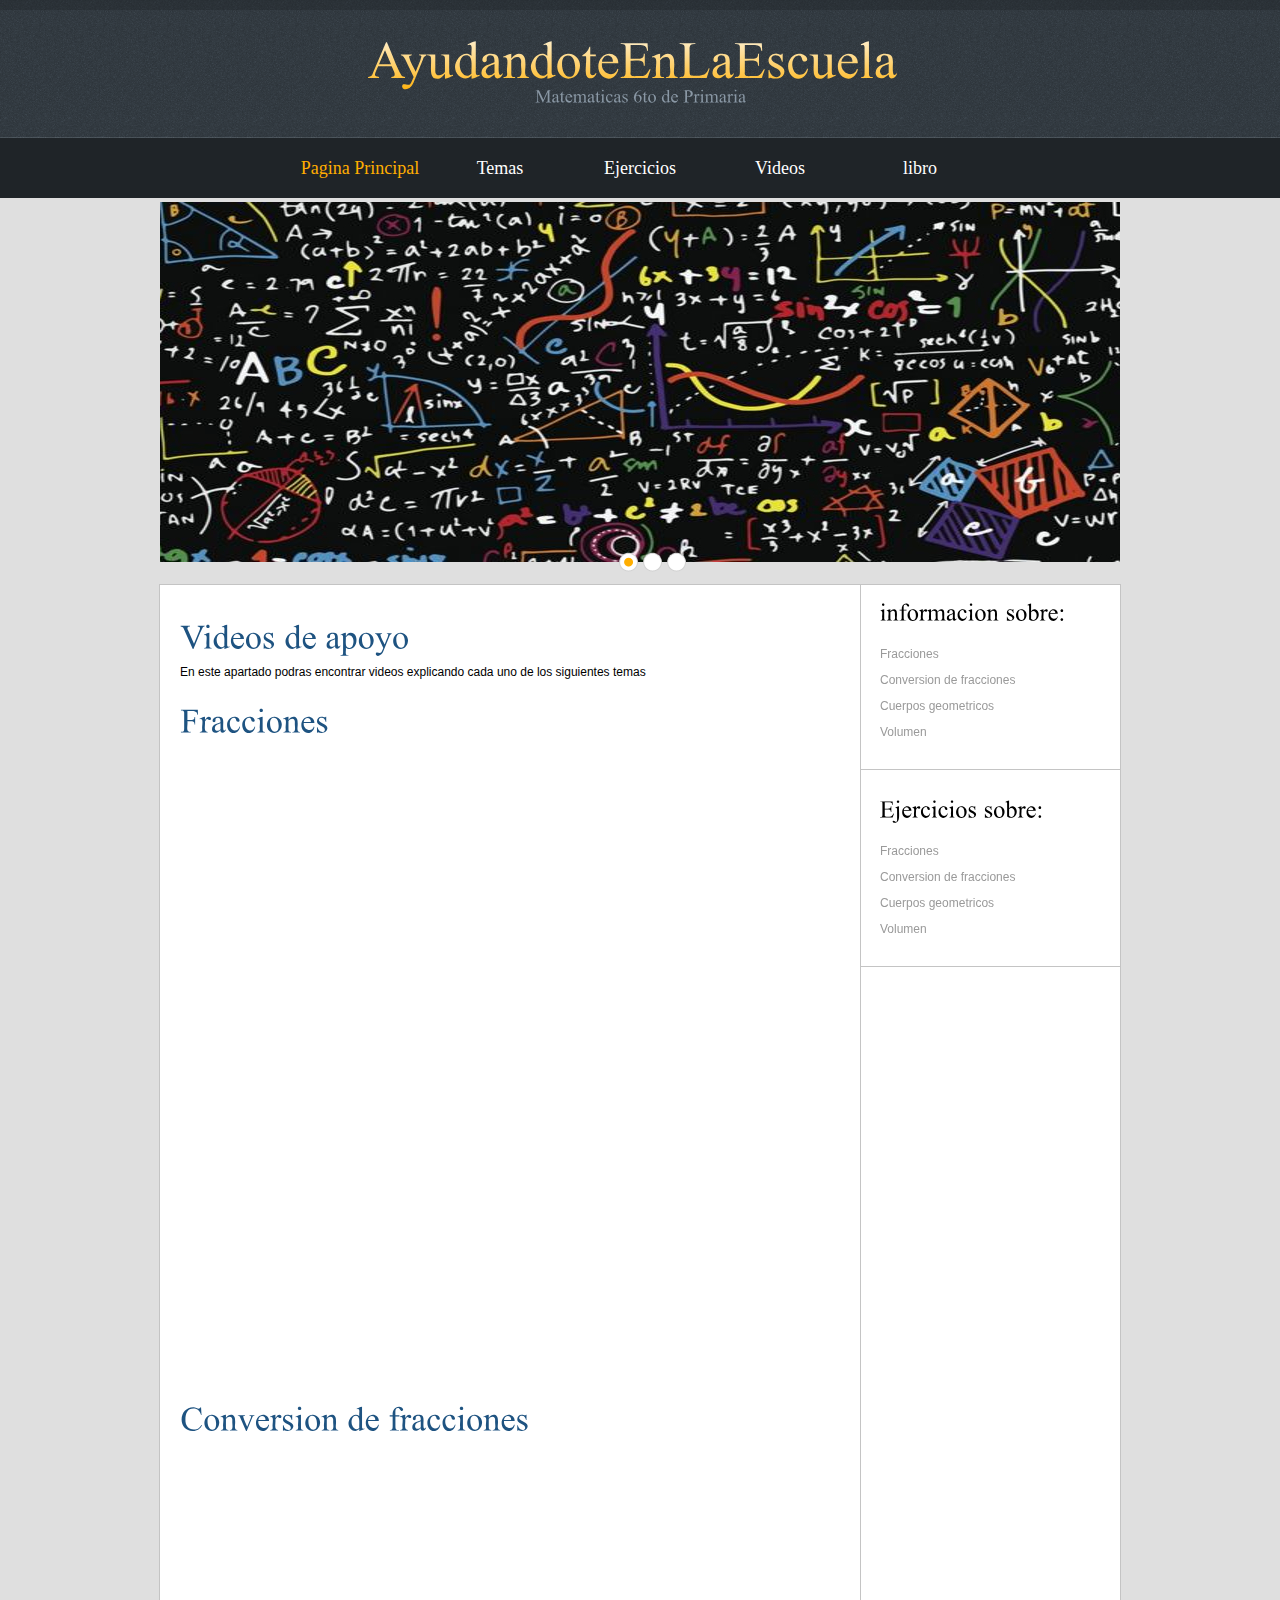
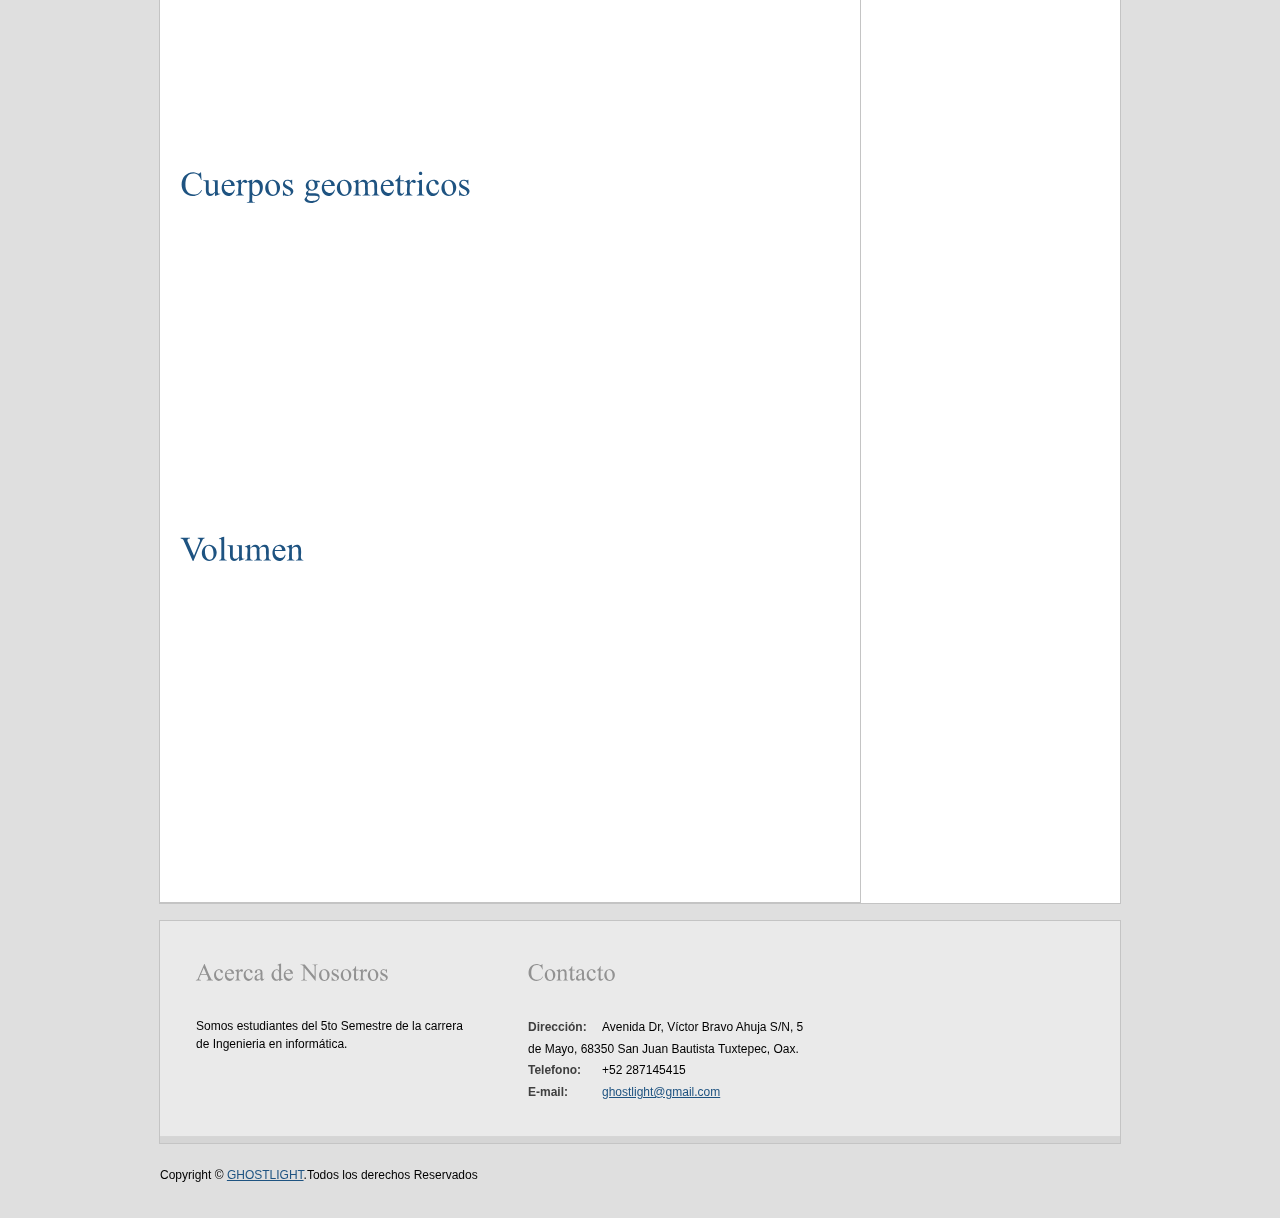
<file: videos.html>
<!DOCTYPE html PUBLIC "-//W3C//DTD XHTML 1.0 Transitional//EN" "http://www.w3.org/TR/xhtml1/DTD/xhtml1-transitional.dtd">
<html xmlns="">
<head>
<title>AprendiendoAprender</title>
<meta http-equiv="Content-Type" content="text/html; charset=utf-8" />
<link href="css/style.css" rel="stylesheet" type="text/css" />
<link rel="stylesheet" type="text/css" href="css/coin-slider.css" />
<script type="text/javascript" src="js/cufon-yui.js"></script>
<script type="text/javascript" src="js/cufon-times.js"></script>
<script type="text/javascript" src="js/jquery-1.4.2.min.js"></script>
<script type="text/javascript" src="js/script.js"></script>
<script type="text/javascript" src="js/coin-slider.min.js"></script>
</head>
<body>
<div class="main">
  <div class="header">
    <div class="header_resize">
      <div class="logo">
        <h1><a href="index.html">AyudandoteEn<span>LaEscuela</span> <small>Matematicas 6to de Primaria</small></a></h1>
      </div>
      <div class="menu_nav">
        <ul>
          <li class="active"><a href="index.html"><span>Pagina Principal</span></a></li>
          <li><a href="temas.html"><span>Temas</span></a></li>
          <li><a href="ejercicios.html"><span>Ejercicios</span></a></li>
          <li><a href="videos.html"><span>Videos</span></a></li>
          <li><a href="https://libros.conaliteg.gob.mx/2021/P6DMA.htm?#page/110"target="_blanck"><span>libro</span></a></li>
        </ul>
      </div>
      <div class="clr"></div>
      <div class="slider">
        <div id="coin-slider"> <a href="#"><img src="images/slider1.jpg" width="960" height="360" alt="" /></a> <a href="#"><img src="images/slider2.jpg" width="960" height="360" alt="" /></a>
          <a href="#"><img src="images/slider3.jpg" width="960" height="360" alt="" ></a></div>
        <div class="clr"></div>
      </div>
      <div class="clr"></div>
    </div>
  </div>
  <div class="content">
    <div class="content_resize">
      <div class="mainbar">
        <div class="article">
          <h2>Videos de apoyo</h2>
          <div class="clr"></div>
          <p>En este apartado podras encontrar videos explicando cada uno de los siguientes temas</p>
          <ol>
            <li><strong><h2>Fracciones</h2></strong></li>
            <iframe width="560" height="315" src="https://www.youtube.com/embed/c9cTIjBqFTw" title="YouTube video player" frameborder="0" allow="accelerometer; autoplay; clipboard-write; encrypted-media; gyroscope; picture-in-picture" allowfullscreen></iframe>
            <br><br>
            <iframe width="560" height="315" src="https://www.youtube.com/embed/Ew9yAW7bf7U" title="YouTube video player" frameborder="0" allow="accelerometer; autoplay; clipboard-write; encrypted-media; gyroscope; picture-in-picture" allowfullscreen></iframe>
            <li><strong><h2>Conversion de fracciones</h2></strong></li>
            <iframe width="560" height="315" src="https://www.youtube.com/embed/A62PpVCpA6o" title="YouTube video player" frameborder="0" allow="accelerometer; autoplay; clipboard-write; encrypted-media; gyroscope; picture-in-picture" allowfullscreen></iframe>
            <li><strong><h2>Cuerpos geometricos</h2></strong></li>
            <iframe width="560" height="315" src="https://www.youtube.com/embed/L7rT-kSvgNY" title="YouTube video player" frameborder="0" allow="accelerometer; autoplay; clipboard-write; encrypted-media; gyroscope; picture-in-picture" allowfullscreen></iframe>
            <li><strong><h2>Volumen</h2></strong></li>
            <iframe width="560" height="315" src="https://www.youtube.com/embed/n0j1XwaroHs" title="YouTube video player" frameborder="0" allow="accelerometer; autoplay; clipboard-write; encrypted-media; gyroscope; picture-in-picture" allowfullscreen></iframe>

          </ol>
        </div>
      </div>
      <div class="sidebar">
        <div class="clr"></div>
        <div class="gadget">
          <h2 class="star"> informacion sobre:</h2>
          <div class="clr"></div>
          <ul class="sb_menu">
            <li><a href="temas.html">Fracciones</a></li>
            <li><a href="temas.html">Conversion de fracciones</a></li>
            <li><a href="temas.html">Cuerpos geometricos</a></li>
            <li><a href="temas.html">Volumen</a></li>

          </ul>
        </div>
      </div>
      <div class="sidebar">
        <div class="clr"></div>
        <div class="gadget">
          <h2 class="star"> Ejercicios sobre:</h2>
          <div class="clr"></div>
          <ul class="sb_menu">
            <li><a href="ejercicios.html">Fracciones</a></li>
            <li><a href="ejercicios.html">Conversion de fracciones</a></li>
            <li><a href="ejercicios.html">Cuerpos geometricos</a></li>
            <li><a href="ejercicios.html">Volumen</a></li>

          </ul>
        </div>
      </div>
      <div class="clr"></div>
    </div>
  </div>
  <div class="fbg">
    <div class="fbg_resize">
      <div class="col c2">
        <h2><span>Acerca de</span> Nosotros</h2>
        <p>Somos estudiantes del 5to Semestre de la carrera de Ingenieria en informática.</p>
      </div>
      <div class="col c3">
        <h2>Contacto</h2>
        <p class="contact_info"> <span>Dirección:</span> Avenida Dr, Víctor Bravo Ahuja S/N, 5 de Mayo, 68350 San Juan Bautista Tuxtepec, Oax.<br />
          <span>Telefono:</span> +52 287145415<br />
          <span>E-mail:</span> <a href="#">ghostlight@gmail.com</a> </p>
      </div>
      <div class="clr"></div>
    </div>
  </div>
  <div class="footer">
    <div class="footer_resize">
      <p class="lf">Copyright &copy; <a href="#">GHOSTLIGHT</a>.Todos los derechos Reservados</p>
      <p class="rf"> </p>
      <div style="clear:both;"></div>
    </div>
  </div>
</div>
</body>
</html>
</file>
<file: css/style.css>
/* Design by http://www.dreamtemplate.com */
@charset "utf-8";
body {
	margin:0;
	padding:0;
	width:100%;
	color:#929292;
	font:normal 12px/1.5em "Liberation sans", Arial, Helvetica, sans-serif;
}
html, .main {
	padding:0;
	margin:0;
}
.main {
	background:#dfdfdf url(../images/main_bg.gif) repeat-x left top;
}
.clr {
	clear:both;
	padding:0;
	margin:0;
	width:100%;
	font-size:0;
	line-height:0;
}
h2 {
	margin:8px 0;
	padding:8px 0;
	font-size:24px;
	font-weight:bold;
	color:#3f3f3f;
}
p {
	margin:8px 0;
	padding:0 0 8px 0;
	color: rgb(0, 0, 0);
}
a {
	color:#1e5381;
	text-decoration:underline;
}
.header, .content, .menu_nav, .fbg, .footer, form, ol, ol li, ul, .content .mainbar, .content .sidebar {
	margin:0;
	padding:0;
	color: rgb(0, 0, 0);
}
h1, h2, .menu_nav ul li a {
	font-family:Georgia, "Times New Roman", Times, serif;
}
.header {
}
.header_resize {
	margin:0 auto;
	padding:0;
	width:960px;
}
.logo {
	padding:0;
	width:auto;
	height:138px;
}
h1 {
	margin:0;
	padding:36px 0 0;
	font-size:52px;
	font-weight:normal;
	line-height:1.2em;
	text-transform:none;
	text-align:center;
}
h1 a, h1 a:hover {
	color:#3f3f3f;
	text-decoration:none;
}
h1 span {
}
h1 small {
	display:block;
	font-size:18px;
	line-height:1.2em;
	letter-spacing:normal;
	text-transform:none;
	color:#8a98a5;
}
.slider {
	padding:4px 0 8px;
}
.rss {
	padding:18px 20px 0 0;
	float:right;
	width:auto;
}
.rss p {
	margin:0;
	padding:0;
	float:right;
	width:auto;
	color:#fff;
	font-size:13px;
	line-height:1.5em;
	font-weight:bold;
}
.rss a {
	color:#fff;
	text-decoration:none;
}
.rss a:hover {
	text-decoration:underline;
}
.rss img {
	margin:-3px 0 -3px 6px;
	border:none;
}
.menu_nav {
	margin:0 auto;
	padding:0 130px;
	height:60px;
}
.menu_nav ul {
	list-style:none;
	padding:0;
	height:60px;
	float:left;
}
.menu_nav ul li {
	margin:0;
	padding:0;
	float:left;
}
.menu_nav ul li a {
	display:block;
	margin:0;
	padding:19px 0;
	width:140px;
	font-size:18px;
	line-height:22px;
	font-weight:normal;
	color:#fff;
	text-decoration:none;
	text-align:center;
}
.menu_nav ul li.active a, .menu_nav ul li a:hover {
	text-decoration:none;
	color:#ffae00;
}
.content {
	padding:0;
}
.content_resize {
	margin:0 auto;
	padding:0;
	width:960px;
	background:#fff url(../images/border.gif) repeat-y 700px;
	border:1px solid #c4c4c4;
}
.content .mainbar {
	margin:0;
	padding:0;
	float:left;
	width:700px;
}
.content .mainbar h2 {
	margin-bottom:0;
	padding-bottom:0;
	font-size:34px;
	line-height:1.2em;
	color:#1e5381;
}
.content .mainbar div.img {
	padding:12px 0 0;
	float:left;
}
.content .mainbar img {
}
.content .mainbar img.fl {
	margin:0;
	border:1px solid #c4c4c4;
}
.content .mainbar .article {
	margin:0;
	padding:20px;
	border-bottom:1px solid #c4c4c4;
}
.content .mainbar .post_content {
	float:right;
	width:440px;
}
.content .mainbar .post_content strong {
	color:rgb(0, 0, 0);
}
.content .sidebar {
	padding:0;
	float:right;
	width:260px;
	color:rgb(0, 0, 0);
}
.content .sidebar .gadget {
	margin:0 0 12px;
	padding:0 0 24px 20px;
	border-bottom:1px solid #c4c4c4;
	color: rgb(0, 0, 0);
}
.content .sidebar h2 {
	color:#6e6e6e;
	color:rgb(0, 0, 0);
}
ul.sb_menu, ul.ex_menu {
	margin:0;
	padding:0;
	list-style:none;
	color:#959595;
}
ul.sb_menu li, ul.ex_menu li {
	margin:0;
}
ul.sb_menu li {
	padding:4px 0;
	width:220px;
}
ul.ex_menu li {
	padding:4px 0;
}
ul.sb_menu li a {
	color:#9a9a9a;
	text-decoration:none;
	margin-left:-16px;
	padding:4px 8px 4px 16px;
}
ul.ex_menu li a {
	font-weight:bold;
	color:#161616;
	text-decoration:none;
}
ul.sb_menu li a:hover, ul.ex_menu li a:hover {
	color:#1e5381;
	font-weight:bold;
	text-decoration:none;
}
p.spec {
	padding:0 0 16px;
}
p.infopost {
	margin-bottom:8px;
	padding:6px 0;
	color:#929292;
}
p.infopost a {
	padding:0 2px;
	color:#929292;
	text-decoration:underline;
}
p.infopost a.com {
	padding-left:4px;
	float:none;
	font-weight:normal;
	text-decoration:none;
	color:#3f3f3f;
}
p.infopost a.com:hover {
	text-decoration:underline;
}
p.infopost a.com span {
	padding-left:4px;
	font-weight:bold;
}
.content .mainbar .post_content a.rm {
	display:block;
	float:right;
	padding:0 0 0 10px;
	font-weight:bold;
	text-decoration:none;
}
.content .mainbar .post_content a.rm:hover {
	text-decoration:underline;
}
.content p.pages {
	margin:0;
	padding:24px 20px;
	font-size:11px;
	color:#929292;
	text-align:left;
	background:repeat-x left top;
}
.content p.pages span, .content p.pages a {
	padding:8px 12px;
	text-decoration:none;
}
.content p.pages span, .content p.pages a:hover {
	color:#fff;
	background:#1e5381;
	border:1px solid #1e5381;
}
.content p.pages a {
	color:#929292;
	border:1px solid transparent;
}
.content p.pages small {
	font-size:12px;
	float:right;
}
.content .mainbar .comment {
	margin:0;
	padding:16px 0 0 0;
}
.content .mainbar .comment img.userpic {
	border:1px solid #dedede;
	margin:10px 16px 0 0;
	padding:0;
	float:left;
}
.fbg {
	padding:16px 0 0;
}
.fbg_resize {
	margin:0 auto;
	width:920px;
	padding:24px 20px;
	background:#eaeaea url(../images/fbg_bg.gif) repeat-x left bottom;
	border:1px solid #c4c4c4;
}
.fbg h2 {
	color:#929292;
	padding-bottom:24px;
}
.fbg img.gal {
	margin:0 8px 8px 0;
	padding:0;
	background-color:#fff;
	border:1px solid #dfdfdf;
}
.fbg .col {
	margin:0;
	float:left;
}
.fbg .c1 {
	padding:0 16px 0 0;
	width:280px;
}
.fbg .c2 {
	padding:0 36px 0 16px;
	width:280px;
}
.fbg .c3 {
	padding:0 0 0 16px;
	width:276px;
}
.fbg .fbg_ul {
	margin:0;
	padding:0;
	list-style:none;
}
.fbg .fbg_ul li {
	margin:0;
	padding:0;
	list-style:none;
}
.fbg .fbg_ul li a {
	display:block;
	margin:0;
	padding:2px 0 2px 12px;
	color:#929292;
	text-decoration:none;
	background:no-repeat left center;
}
.fbg .fbg_ul li a:hover {
	color:#1e5381;
	text-decoration:underline;
}
.fbg p.contact_info {
	line-height:1.8em;
}
.fbg p.contact_info a {
	color:#1e5381;
	text-decoration:underline;
}
.fbg p.contact_info span {
	display:block;
	float:left;
	width:74px;
	font-weight:bold;
	color:#3f3f3f;
}
ol {
	list-style:none;
}
ol li {
	display:block;
	clear:both;
}
ol li label {
	display:block;
	margin:0;
	padding:16px 0 0 0;
}
ol li input.text {
	width:480px;
	border:1px solid #c0c0c0;
	margin:0;
	padding:5px 2px;
	height:16px;
	background-color:#fff;
}
ol li textarea {
	width:480px;
	border:1px solid #c0c0c0;
	margin:0;
	padding:2px;
	background-color:#fff;
}
ol li .send {
	margin:16px 0 0 0;
}
.searchform {
	padding:0 24px 0 20px;
	border-bottom:1px solid #c4c4c4;
}
#formsearch {
	margin:0;
	padding:32px 0 24px;
	width:auto;
	height:30px;
}
#formsearch span {
	display:block;
	margin:0;
	padding:0;
	float:left;
	background:url(../images/search_bg.gif) no-repeat left top;
}
#formsearch input.editbox_search {
	margin:0;
	padding:8px 6px;
	float:left;
	width:170px;
	font-size:12px;
	line-height:14px;
	color:#a8acb2;
	background:none;
	outline:none;
	border:none;
}
#formsearch input.button_search {
	margin:0;
	padding:0;
	border:none;
	float:left;
}
.footer {
}
.footer_resize {
	margin:0 auto;
	padding:0 0 12px;
	width:960px;
	line-height:1.5em;
	color:#6b6b6b;
}
.footer_resize p {
	margin:24px 0;
	padding:0;
	line-height:normal;
	white-space:nowrap;
	text-indent:inherit;
}
.footer_resize a {
	color:#1e5381;
	font-weight:normal;
	margin:0;
	padding:0;
	border:none;
	text-decoration:underline;
	background-color:transparent;
}
.footer_resize a:hover {
	color:#1e5381;
	background-color:transparent;
	text-decoration:none;
}
.footer_resize .lf {
	float:left;
}
.footer_resize .rf {
	float:right;
}
a {
	outline:none;
}
</file>
<file: css/coin-slider.css>
/*
	Coin Slider jQuery plugin CSS styles
	http://workshop.rs/projects/coin-slider
*/
.coin-slider {
	padding:0;
	overflow:hidden;
	zoom:1;
	position:relative;
	float:right;
}
.coin-slider a {
	text-decoration:none;
	outline:none;
	border:none;
}
/* buttons for switching */
.cs-buttons {
	margin:-14px 0 0;
	padding:4px;
	font-size:0;
	float:left;
}
.cs-buttons a {
	margin:0 2px;
	width:20px;
	height:20px;
	float:left;
	color:#fff;
	text-indent:-10000px;
	background:url(../images/slide_p.png) no-repeat center center;
}
.cs-buttons a.cs-active {
	color:#fff;
	background-image:url(../images/slide_a.png);
}
/* text in slider */
.cs-title {
	padding:16px 60px 16px 24px;
	width:876px;
	color:#fff;
	font-size:15px;
	line-height:1.5em;
	background:url(../images/overlay.png) repeat left top;
}
/* buttons Next and Prew */
.cs-prev, .cs-next {
	background:url(../images/overlay.png) repeat left top;
	color:#fff;
	padding:0 10px;
}
</file>
